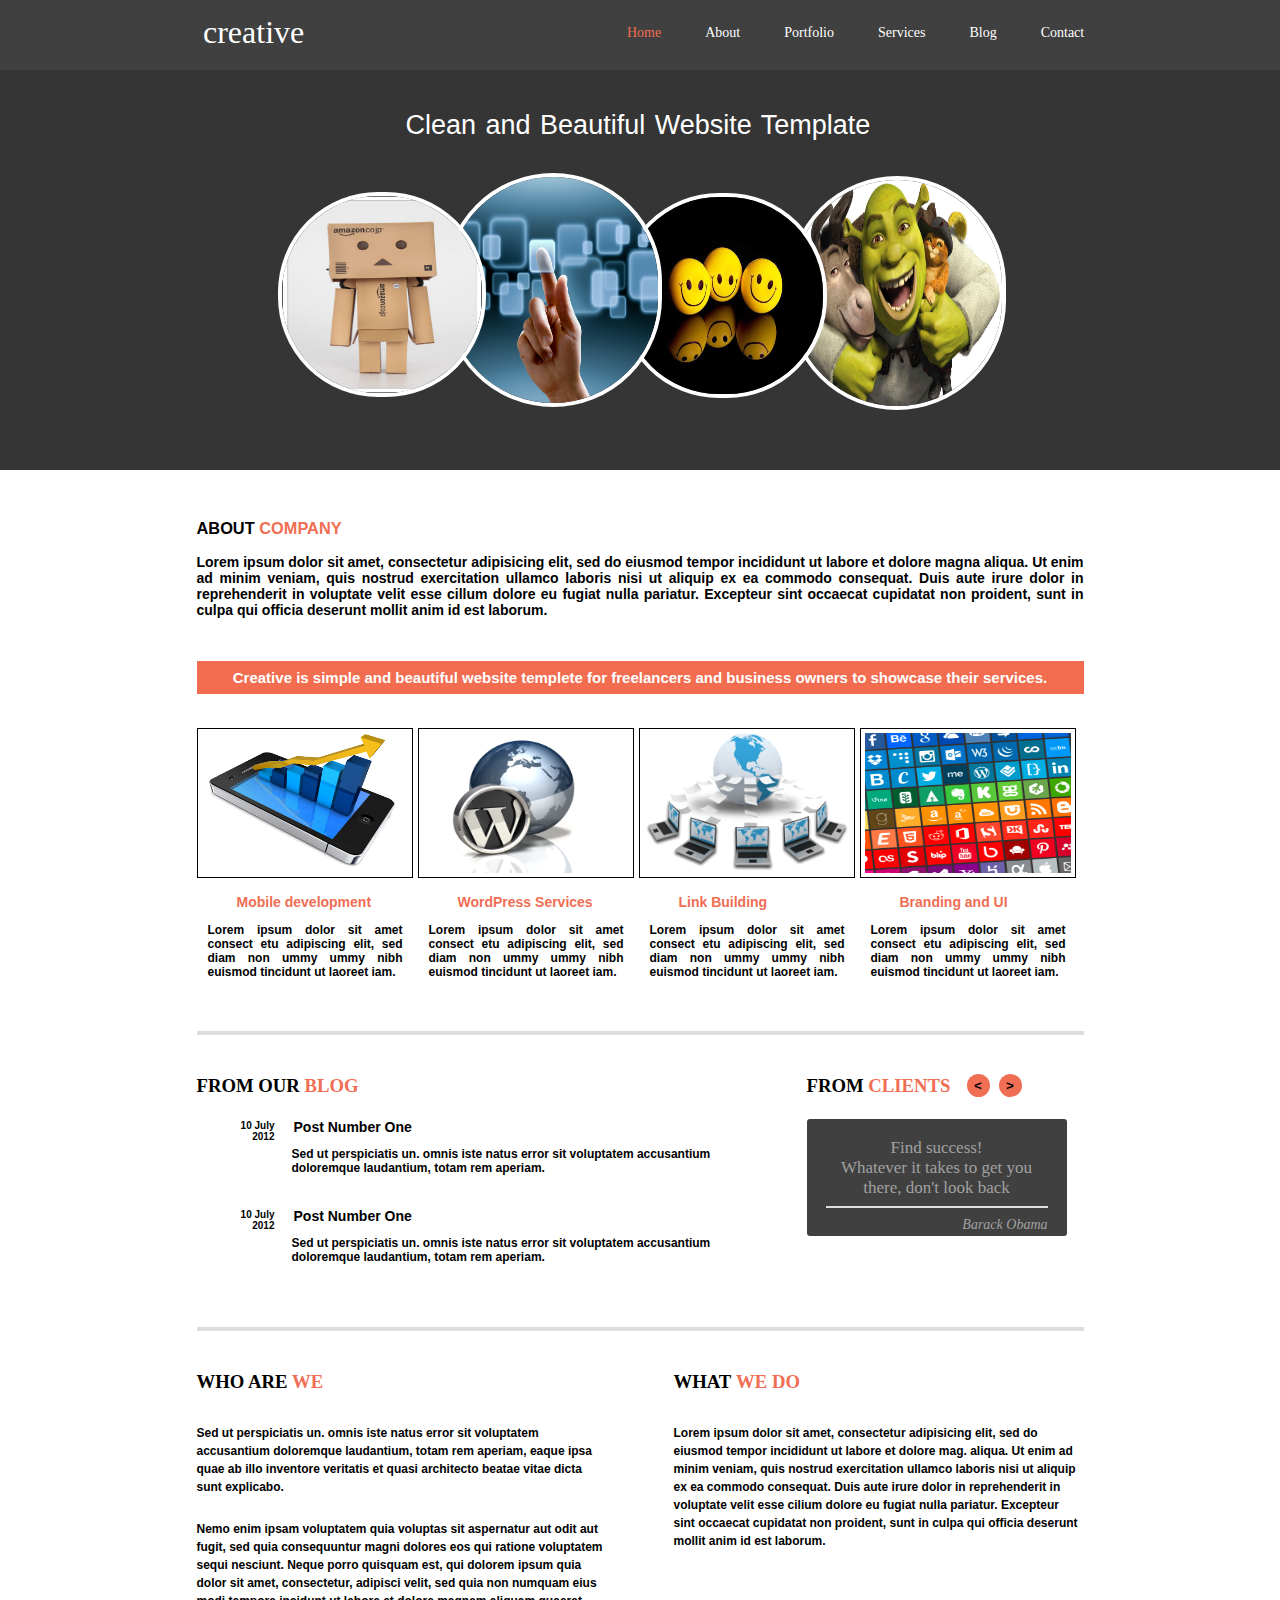
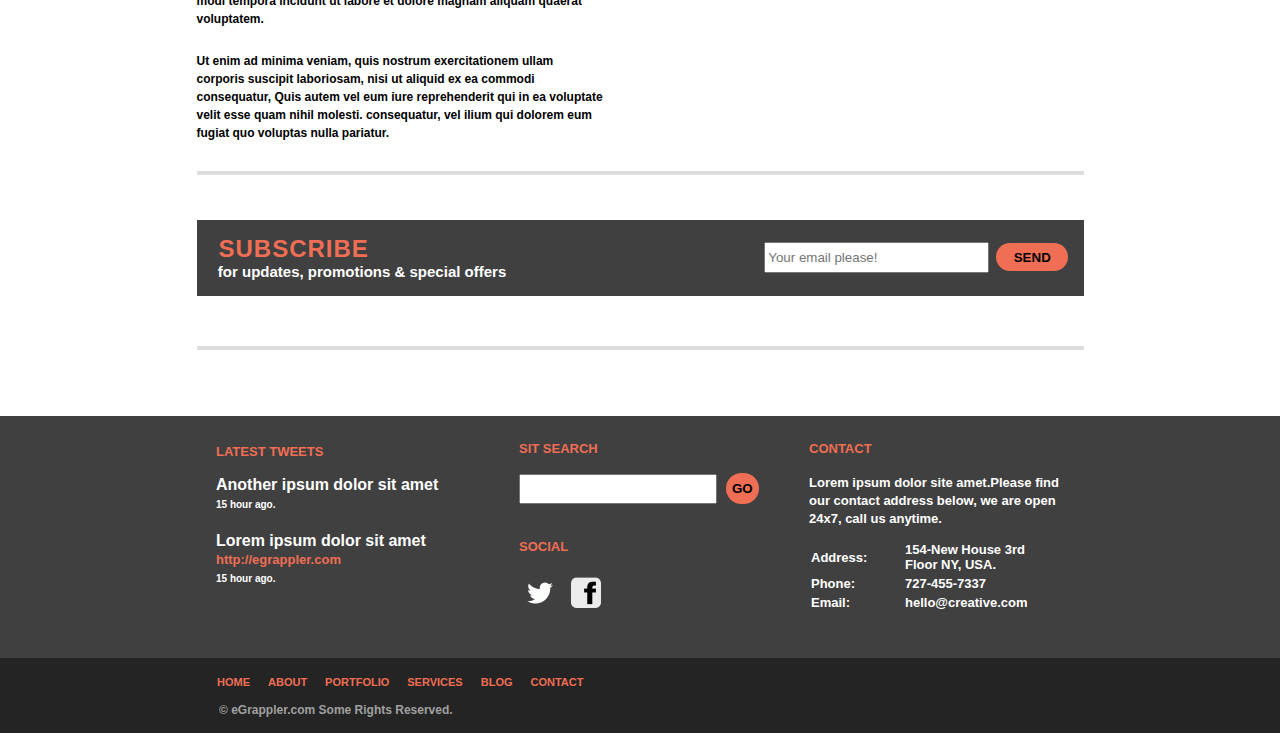
<file: psdtohtml/index.html>
<!DOCTYPE html>
<html lang='en-US'>
<head>
	<meta charset='UTF-8'>
	<title>HTML Practice</title>
    <link rel='stylesheet' href='css/main.css'></link>
    <link rel='shortcut icon' href=''></link>
</head>
<body>
	<header>
		<div class='main'>
			<span class='head'>creative</span>
			<nav class='nav-link'>
				<dl>
					<dt><a class='active' href='#'>Home</a></dt>
					<dt><a href='#about'>About</a></dt>
					<dt><a href='#portfolio'>Portfolio</a></dt>
					<dt><a href='#service'>Services</a></dt>
					<dt><a href='#blog'>Blog</a></dt>
					<dt><a href='#contact'>Contact</a></dt>
				</dl>
			</nav>
		</div>
	</header>
	<div class='carousel'>
		<span class='carousel-text'>Clean and Beautiful Website Template</span>
		<img class='carousel-img carousel-img-type-two img-one' src='img/carousel2.jpg'>
		<img class='carousel-img carousel-img-type-one img-two' src='img/carousel3.jpg'>
		<img class='carousel-img carousel-img-type-two img-three' src='img/carousel1.jpg'>
		<img class='carousel-img carousel-img-type-one img-four' src='img/carousel4.jpg'>
	</div>
	<div class='about' id="about">
		<section>
			<h3>ABOUT<span class='color'>&nbsp;COMPANY</span></h3>
			<span id='about'>Lorem ipsum dolor sit amet, consectetur adipisicing elit, sed do eiusmod tempor incididunt ut labore et dolore magna aliqua. Ut enim ad minim veniam, quis nostrud exercitation ullamco laboris nisi ut aliquip ex ea commodo consequat. Duis aute irure dolor in reprehenderit in voluptate velit esse cillum dolore eu fugiat nulla pariatur. Excepteur sint occaecat cupidatat non proident, sunt in culpa qui officia deserunt mollit anim id est laborum. </span>
		</section>
		<section>
			<span id='block-about'>Creative is simple and beautiful website templete for freelancers and business owners to showcase their services.</span>
		</section>
		<section id='service' style='margin-top: 34px;'>
			<article class='sub-menu'>
				<img src='img/mobiledev.png'>
				<span>Mobile development</span>
				<span>Lorem ipsum dolor sit amet consect etu adipiscing elit, sed diam non ummy ummy nibh euismod tincidunt ut laoreet iam.</span>
			</article>
			<article class='sub-menu'>
				<img src='img/wordpress.jpg'>
				<span>WordPress Services</span>
				<span>Lorem ipsum dolor sit amet consect etu adipiscing elit, sed diam non ummy ummy nibh euismod tincidunt ut laoreet iam.</span>
			</article>
			<article class='sub-menu'>
				<img src='img/computer_network.png'>
				<span>Link Building</span>
				<span>Lorem ipsum dolor sit amet consect etu adipiscing elit, sed diam non ummy ummy nibh euismod tincidunt ut laoreet iam.</span>
			</article>
			<article class='sub-menu'>
				<img src='img/branding.png'>
				<span>Branding and UI</span>
				<span>Lorem ipsum dolor sit amet consect etu adipiscing elit, sed diam non ummy ummy nibh euismod tincidunt ut laoreet iam.</span>
			</article>
		</section>
		<hr class='line'>
	</div>
	<div class='blog' id='blog'>
		<section class="blog-post">
			<h3>FROM OUR<span class='color'>&nbsp;BLOG</span></h3>
			<article>
				<span>10 July<br>2012</span>
				<span>Post Number One</span>
				<span>Sed ut perspiciatis un. omnis iste natus error sit voluptatem accusantium doloremque laudantium, totam rem aperiam.</span>
			</article>
			<article>
				<span>10 July<br>2012</span>
				<span>Post Number One</span>
				<span>Sed ut perspiciatis un. omnis iste natus error sit voluptatem accusantium doloremque laudantium, totam rem aperiam.</span>
			</article>
		</section>
		<section class='client'>
			<h3>FROM <span class='color'>CLIENTS</span></h3>
			<nav>
				<button class='btn-round'><</button>
				<button class='btn-round'>></button>
			</nav>
			<article id='quotes'>
				<span>Find success!<br>Whatever it takes to get you there, don't look back</span> 
				<hr>
				<em class='author'>Barack Obama</em> 
			</article>
		</section>
		<hr class='line'>
	</div>
	<div class='about-descp' id='portfolio'>
		<section class='about-we'>
			<h3>WHO ARE<span class='color'>&nbsp;WE</span></h3>
			<p>Sed ut perspiciatis un. omnis iste natus error sit voluptatem accusantium doloremque laudantium, totam rem aperiam, eaque ipsa quae ab illo inventore veritatis et quasi architecto beatae vitae dicta sunt explicabo.</p>
			<p>Nemo enim ipsam voluptatem quia voluptas sit aspernatur aut odit aut fugit, sed quia consequuntur magni dolores eos qui ratione voluptatem sequi nesciunt. Neque porro quisquam est, qui dolorem ipsum quia dolor sit amet, consectetur, adipisci velit, sed quia non numquam eius modi tempora incidunt ut labore et dolore magnam aliquam quaerat voluptatem.</p>
			<p>Ut enim ad minima veniam, quis nostrum exercitationem ullam corporis suscipit laboriosam, nisi ut aliquid ex ea commodi consequatur, Quis autem vel eum iure reprehenderit qui in ea voluptate velit esse quam nihil molesti. consequatur, vel ilium qui dolorem eum fugiat quo voluptas nulla pariatur.</p>
		</section>
		<section class='about-do'>
			<h3>WHAT<span class='color'>&nbsp;WE DO</span></h3>
			<p>Lorem ipsum dolor sit amet, consectetur adipisicing elit, sed do eiusmod tempor incididunt ut labore et dolore mag. aliqua. Ut enim ad minim veniam, quis nostrud exercitation ullamco laboris nisi ut aliquip ex ea commodo consequat. Duis aute irure dolor in reprehenderit in voluptate velit esse cilium dolore eu fugiat nulla pariatur. Excepteur sint occaecat cupidatat non proident, sunt in culpa qui officia deserunt mollit anim id est laborum. </p>
		</section>
		<hr class='line'>
	</div>
	<div class='about-subs'>
		<section class='subscriber'>
			<span class='subs-text'>SUBSCRIBE</span>
			<span class='subs-details'>for updates,&nbsp;promotions&nbsp;&&nbsp;special&nbsp;offers</span>
			<input id='email' type='text' placeholder='Your email please!'/>
			<button class='btn'>SEND</button>
		</section>
		<hr class='line'>
	</div>
	<footer id='contact'>
		<section class='footer-sub'>
			<div class='footer-social'>
				<article>
					<h4 class='tweet-msg'>LATEST TWEETS</h4>
					<div class='tweets'>
						<span>Another ipsum dolor sit amet</span><br>
						<span class='tweet-time'>15 hour ago.</span>
					</div>
					<div class='tweets'>
						<span>Lorem ipsum dolor sit amet</span><br>
						<span class='tweet-link'>http://egrappler.com</span><br>
						<span class='tweet-time'>15 hour ago.</span>
					</div>
				</article>
				<article id='left'>
					<h4 class='tweet-msg'>SIT SEARCH</h4>
					<input type='text'/>
					<button class='btn-round'>GO</button>
					<br>
					<br>
					<h4 class='tweet-msg'>SOCIAL</h4>
					<a href='http://www.twitter.com'>
						<img src='img/twitter-logo.png' alt='Twitter logo' style='width: 32px;margin: 5px;'/>
					</a>
					<a href='http://www.facebook.com'>
						<img src='img/facebook-logo.png' alt='Facebook logo' style='width: 32px;margin: 5px;'/>
					</a>
				</article>
				<article id='left'>
					<h4 class='tweet-msg'>CONTACT</h4>
					<span class='tweet-msg'>Lorem ipsum dolor site amet.Please find our contact address below, we are open 24x7, call us anytime.</span>
				</article>
				<table class='address'>
					<tr>
						<td>Address:</td>
						<td>154-New House 3rd Floor NY, USA.</td>
					</tr>
					<tr>
						<td>Phone:</td>
						<td>727-455-7337</td>
					</tr>
					<tr>
						<td>Email:</td>
						<td>hello@creative.com</td>
					</tr>
				</table>
			</div>
		</section>
		<section class='footer-main'>
			<nav>
				<dl>
					<dt><a href='#'>HOME</a></dt>
					<dt><a href='#about'>ABOUT</a></dt>
					<dt><a href='#portfolio'>PORTFOLIO</a></dt>
					<dt><a href='#service'>SERVICES</a></dt>
					<dt><a href='#blog'>BLOG</a></dt>
					<dt><a href='#contact'>CONTACT</a></dt>
				</dl>
			</nav>
			<span id='rights'>&copy;&nbsp;eGrappler.com Some Rights Reserved.</span>
		</section>
	</footer>
    <script src="http://ajax.googleapis.com/ajax/libs/jquery/2.0.0/jquery.min.js"></script>
</body>
</html>
</file>
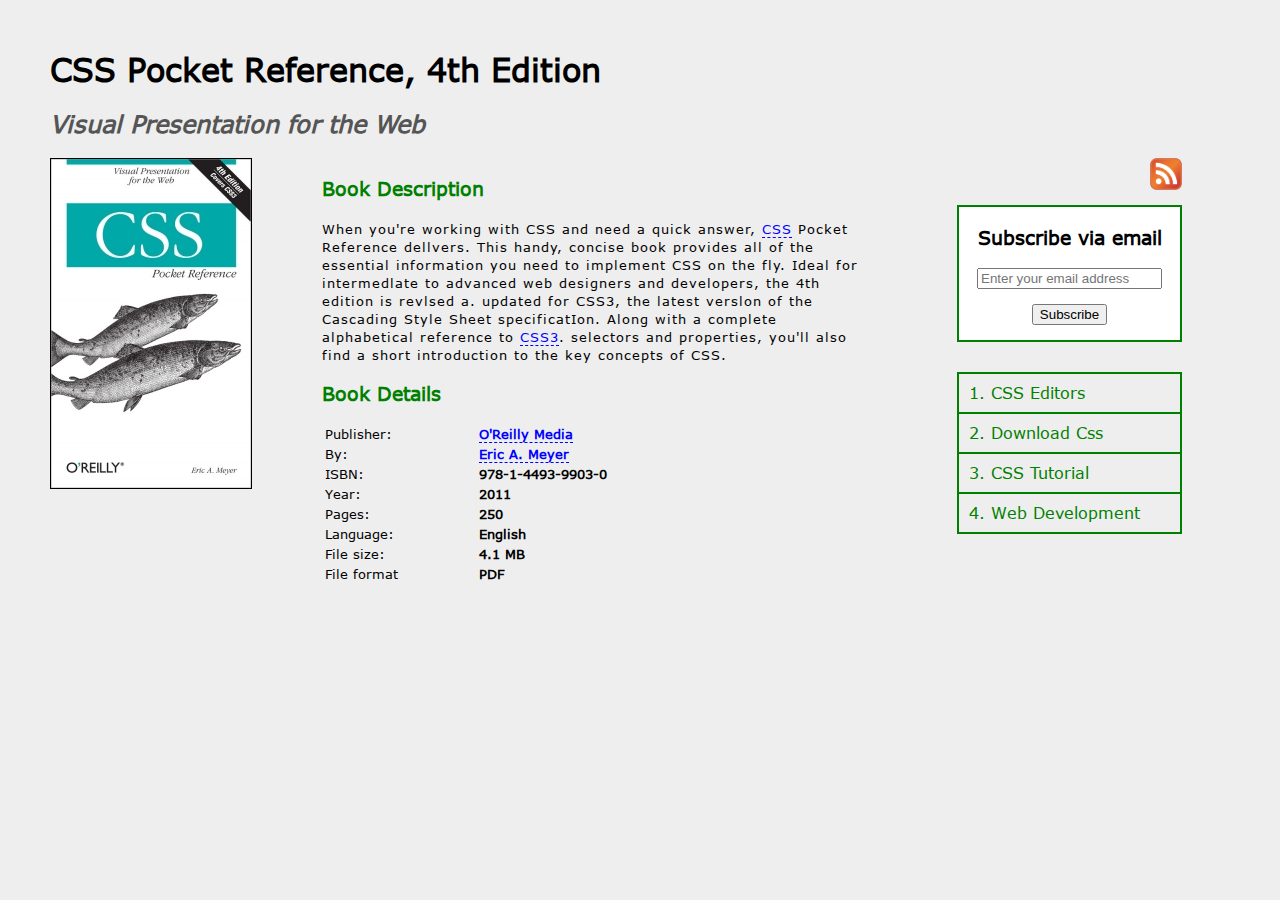
<file: Task1/index.html>
<!DOCTYPE html>
<html lang="en">
	<head>
		<meta charset="UTF-8">
		<title>Task</title>
		<link rel="stylesheet" href="css/main.css"></link>
	</head>
	<body>
		<h1>CSS Pocket Reference, 4th Edition</h1>
		<h2><em>Visual Presentation for the Web</em></h2>
		<img class="image" src="img/book.jpg"/>
		<div class="details">
			<h3 class="text-head">Book Description</h3>
			<span id="about-book">
				When you're working with CSS and need a quick answer, <a href="">CSS</a> Pocket Reference dellvers. This handy, concise book provides all of the essential information you need to implement CSS on the fly. Ideal for intermedlate to advanced web designers and developers, the 4th edition is revlsed a. updated for CSS3, the latest verslon of the Cascading Style Sheet specificatIon. Along with a complete alphabetical reference to <a href="">CSS3</a>. selectors and properties, you'll also find a short introduction to the key concepts of CSS.
			</span>
			<h3 class="text-head">Book Details</h3>
			<table>
				<tbody>
					<tr>
						<td>Publisher:</td>
						<td><a href="#">O'Reilly Media</a></td>
					</tr>
					<tr>
						<td>By:</td>
						<td><a href="#">Eric A. Meyer</a></td>
					</tr>
					<tr>
						<td>ISBN:</td>
						<td>978-1-4493-9903-0</td>
					</tr>
					<tr>
						<td>Year:</td>
						<td>2011</td>
					</tr>
					<tr>
						<td>Pages:</td>
						<td>250</td>
					</tr>
					<tr>
						<td>Language:</td>
						<td>English</td>
					</tr>
					<tr>
						<td>File size:</td>
						<td>4.1 MB</td>
					</tr>
					<tr>
						<td>File format</td>
						<td>PDF</td>
					</tr>
				</tbody>
			</table>
		</div>
		<div class="sub">
			<img class="feed" src="img/feed.png"/>
			<div class="subscribe">
				<h3>Subscribe via email</h3>
				<input type="text" placeholder="Enter your email address">
				<button class="btn">Subscribe</button>
			</div>
			<nav class="nav">
					<a href="#"><span>1. CSS Editors</span></a>
					<a href="#"><span>2. Download Css</span></a>
					<a href="#"><span>3. CSS Tutorial</span></a>
					<a href="#"><span>4. Web Development</span></a>
			</nav>
		</div>
	</body>
</html>
</file>
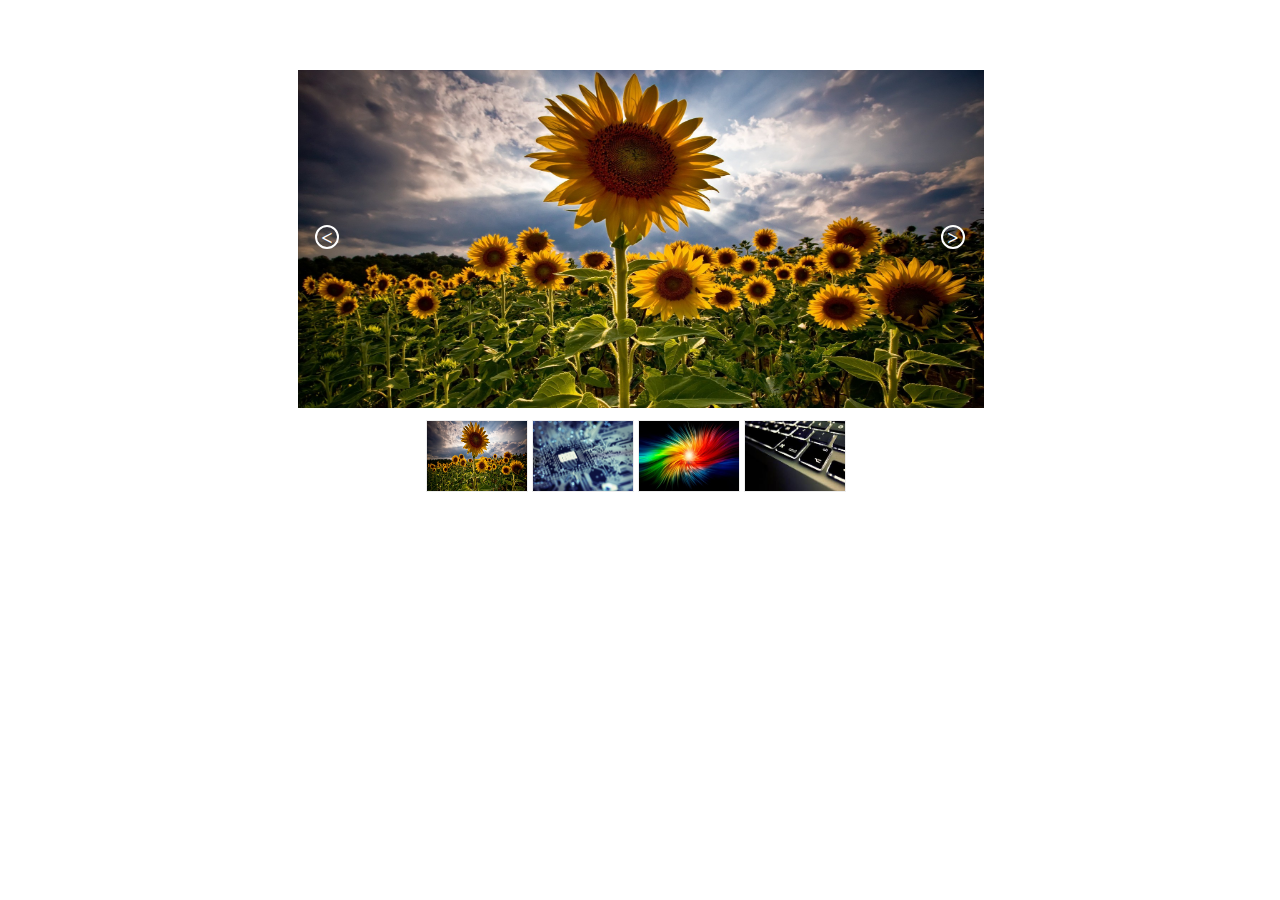
<file: Task3/index.html>
<!DOCTYPE html>
<html>
	<head>
		<title>Task 3</title>
		<link rel="stylesheet" href="css/main.css"></link>
	</head>
	<body>
		<a href="#" class="carousel-nav prev"><</a>
		<a href="#" class="carousel-nav next">></a>

		<ul class="carousel">
			<li><img src="image/pic1.jpg" alt="Image1"></li>
			<li><img src="image/pic2.jpg" alt="Image2"></li>
			<li><img src="image/pic3.jpg" alt="Image3"></li>
			<li><img src="image/pic4.jpg" alt="Image4"></li>
		</ul>

		<nav>
			<a href="#0">
				<span class="thumbs"></span>
			</a>
			<a href="#1">
				<span class="thumbs"></span>
			</a>
			<a href="#2">
				<span class="thumbs"></span>
			</a>
			<a href="#3">
				<span class="thumbs"></span>
			</a>
		</nav>		
		<script src="js/jquery-1.7.1.min.js"></script>  
		<script src="js/slider.js"></script>
	</body>
</html>
</file>
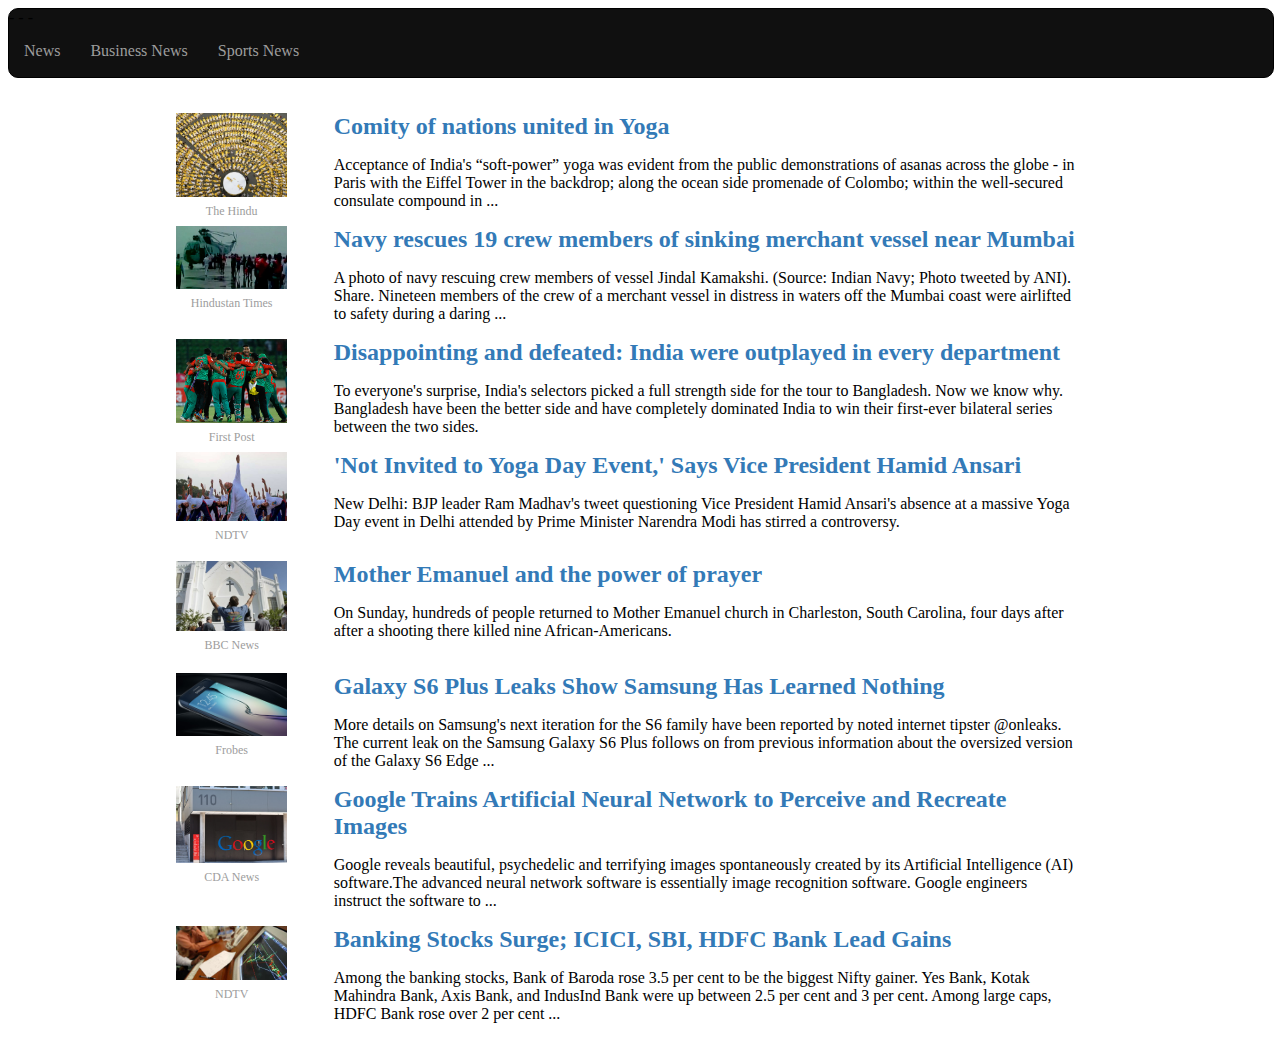
<file: Task4/index.html>
<!DOCTYPE html>
<html lang="en">
	<head>
		<meta charset="UTF-8">
		<title>Task#4</title>
		<meta name="viewport" content="width=device-width, minimum-scale=1.0, maximum-scale=1.0" /> 
		<link rel="stylesheet" href="css/main.css"></link>
	</head>
	<body>
		<nav class="nav">
			<div class="navbar">
				<span>-</span>
				<span>-</span>
				<span>-</span>
			</div>
			<ul>
				<li><a href="">News</a></li>
				<li><a href="">Business News</a></li>
				<li><a href="">Sports News</a></li>
			</ul>
		</nav>
		<div class="container">
			<div class="col-md-12">
				<div class="col-md-2">
					<img src="img/yoga.jpg" alt="Yoga image">
					<lable class="label">The Hindu</lable>
				</div>
				<div class="col-md-10">
					<a href="#"><h2>Comity of nations united in Yoga</h2></a>
					<p>Acceptance of India's “soft-power” yoga was evident from the public demonstrations of asanas across the globe - in Paris with the Eiffel Tower in the backdrop; along the ocean side promenade of Colombo; within the well-secured consulate compound in ...</p>
				</div>
			</div>
			<div class="col-md-12">
				<div class="col-md-2">
					<img src="img/navy.jpg" alt="Navy recues">
					<lable class="label">Hindustan Times</lable>
				</div>
				<div class="col-md-10">
					<a href="#"><h2>Navy rescues 19 crew members of sinking merchant vessel near Mumbai</h2></a>
					<p>A photo of navy rescuing crew members of vessel Jindal Kamakshi. (Source: Indian Navy; Photo tweeted by ANI). Share. Nineteen members of the crew of a merchant vessel in distress in waters off the Mumbai coast were airlifted to safety during a daring ...</p>
				</div>
			</div>
			<div class="col-md-12">
				<div class="col-md-2">
					<img src="img/match.png" alt="India lost">
					<lable class="label">First Post</lable>
				</div>
				<div class="col-md-10">
					<a href="#"><h2>Disappointing and defeated: India were outplayed in every department</h2></a>
					<p>To everyone's surprise, India's selectors picked a full strength side for the tour to Bangladesh. Now we know why. Bangladesh have been the better side and have completely dominated India to win their first-ever bilateral series between the two sides.</p>
				</div>
			</div>
			<div class="col-md-12">
				<div class="col-md-2">
					<img src="img/modi.jpg" alt="Yoga day modi">
					<lable class="label">NDTV</lable>
				</div>
				<div class="col-md-10">
					<a href="#"><h2>'Not Invited to Yoga Day Event,' Says Vice President Hamid Ansari</h2></a>
					<p>New Delhi: BJP leader Ram Madhav's tweet questioning Vice President Hamid Ansari's absence at a massive Yoga Day event in Delhi attended by Prime Minister Narendra Modi has stirred a controversy.</p>
				</div>
			</div>
			<div class="col-md-12">
				<div class="col-md-2">
					<img src="img/church.jpg" alt="Prayer at church">
					<lable class="label">BBC News</lable>
				</div>
				<div class="col-md-10">
					<a href="#"><h2>Mother Emanuel and the power of prayer</h2></a>
					<p>On Sunday, hundreds of people returned to Mother Emanuel church in Charleston, South Carolina, four days after after a shooting there killed nine African-Americans.</p>
				</div>
			</div>
			<div class="col-md-12">
				<div class="col-md-2">
					<img src="img/samsung.jpg" alt="Samsung galaxy S6">
					<lable class="label">Frobes</lable>
				</div>
				<div class="col-md-10">
					<a href="#"><h2>Galaxy S6 Plus Leaks Show Samsung Has Learned Nothing</h2></a>
					<p>More details on Samsung's next iteration for the S6 family have been reported by noted internet tipster @onleaks. The current leak on the Samsung Galaxy S6 Plus follows on from previous information about the oversized version of the Galaxy S6 Edge ...</p>
				</div>
			</div>
			<div class="col-md-12">
				<div class="col-md-2">
					<img src="img/google.jpg" alt="Google Trains Artificial Neural Network">
					<lable class="label">CDA News</lable>
				</div>
				<div class="col-md-10">
					<a href="#"><h2>Google Trains Artificial Neural Network to Perceive and Recreate Images</h2></a>
					<p>Google reveals beautiful, psychedelic and terrifying images spontaneously created by its Artificial Intelligence (AI) software.The advanced neural network software is essentially image recognition software. Google engineers instruct the software to ...</p>
				</div>
			</div>
			<div class="col-md-12">
				<div class="col-md-2">
					<img src="img/bank.jpg" alt="Banking Stocks Surge">
					<lable class="label">NDTV</lable>
				</div>
				<div class="col-md-10">
					<a href="#"><h2>Banking Stocks Surge; ICICI, SBI, HDFC Bank Lead Gains</h2></a>
					<p>Among the banking stocks, Bank of Baroda rose 3.5 per cent to be the biggest Nifty gainer. Yes Bank, Kotak Mahindra Bank, Axis Bank, and IndusInd Bank were up between 2.5 per cent and 3 per cent. Among large caps, HDFC Bank rose over 2 per cent ...</p>
				</div>
			</div>
		</div>
	</body>
</html>
</file>
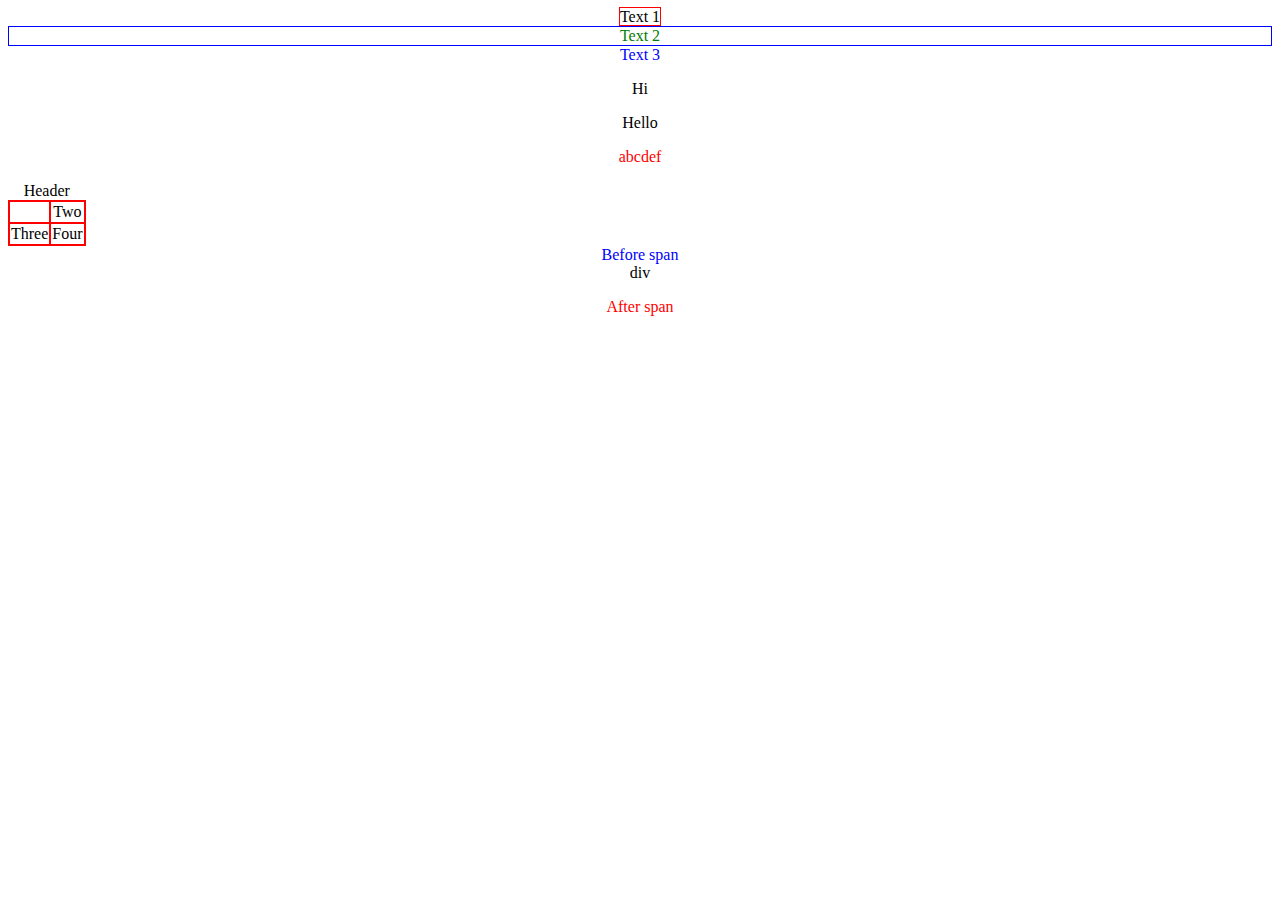
<file: Task1/pract.html>
<!DOCTYPE html>
<html lang="en">
	<head>
		<meta charset="UTF-8">
		<title>Task</title>
		<!-- <link rel="stylesheet" href="css/main.css"></link> -->
	</head>
	<style>
		#one {
			border:1px solid red;
		}

		#two {
			text-align: center;
			border:1px solid blue;
			clear: left;
			color:black;
		}

		body {
			text-align: center;
		}

		table {
			border: 1px solid black;
			border-spacing: 2px;
			border-collapse: collapse;
			border-width: 2px;
		}

		td {
			border: 1px solid red;
			border-collapse: collapse;
			border-width: 2px;
		}
		

		div + p {
			color : red; 
		}

		div ~ span {
			color : blue;
		}
	</style>
	<body>
		<span id="one">Text 1</span>
		<div id="two" style="color: green;">Text 2</div>
		<span>Text 3</span>
		<div>
			<p>Hi</p>
			<span>Hello</span>
		</div>
		<p>abcdef</p>
		<table>
			<caption>Header</caption>
			<tbody>
				<tr>
					<td></td>
					<td>Two</td>
				</tr>
				<tr>
					<td>Three</td>
					<td>Four</td>
				</tr>
			</tbody>
		</table>
		<span>Before span</span>
		<div>div</div>
		<p>After span</p>
	</body>
</html>
</file>
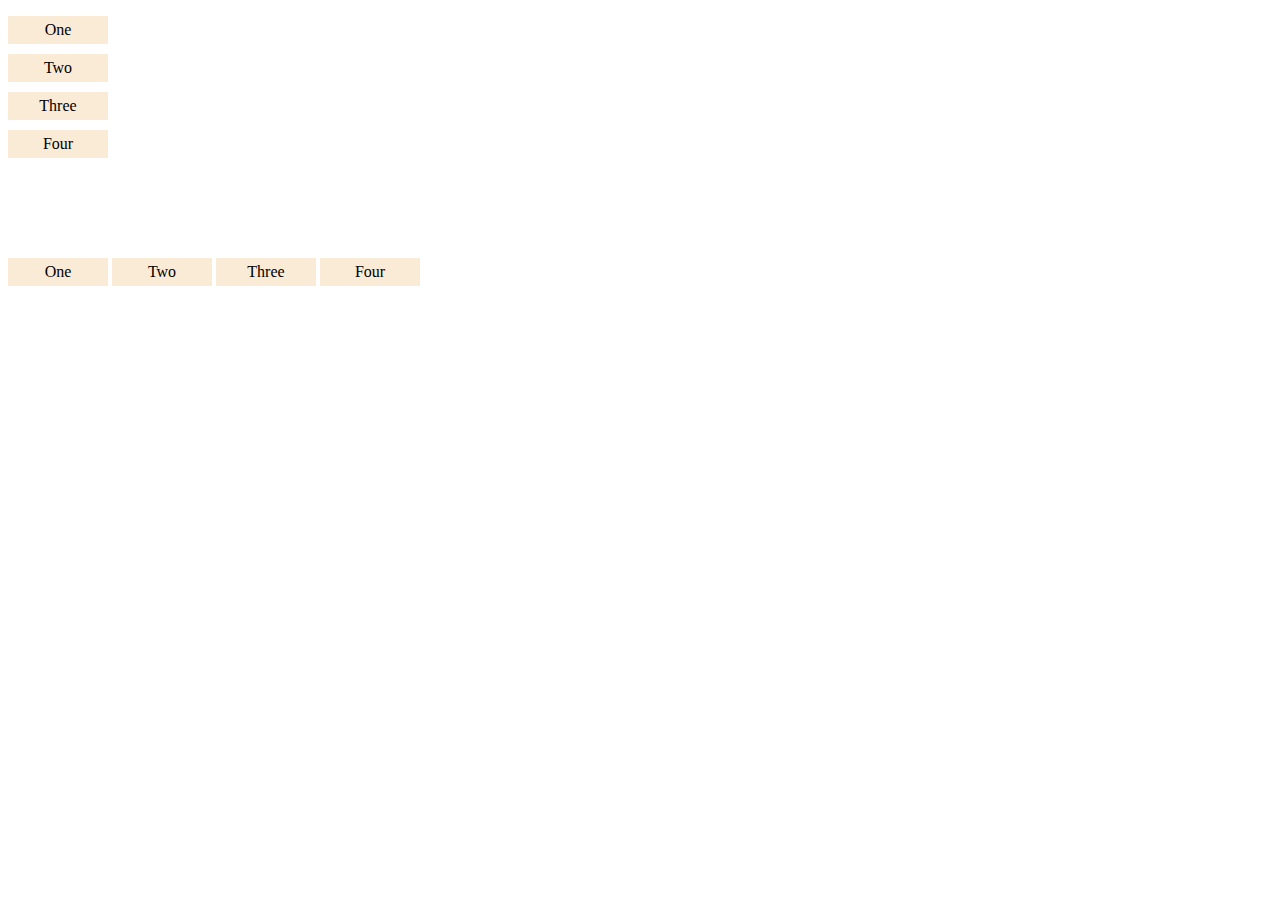
<file: Task2/nav.html>
<!DOCTYPE html>
<html lang="en">
	<head>
		<meta charset="UTF-8">
		<title>Navigation</title>
		<style>

			ul{
		        padding: 0;
		        list-style: none;
		    }
		    ul li{
		        width: 100px;
		        display: inline-block;
		        position: relative;
		        text-align: center;
		    }
		    ul li a{
		        display: block;
		        padding: 5px;
		        background: antiquewhite;
		        text-decoration: none;
		        color: #000000;
		    }
		    
		    ul li ul{
		        display: none;
		        position: absolute;
		        background-color: antiquewhite;
		    }
		    ul li:hover ul{
		        display: block;
		    }

		    .verticle{
				margin-bottom: 100px;
			}

		    .verticle ul li{
		    	display:block;
		    	margin-bottom: 10px;
		    }

		    .verticle ul li ul{
		        display: none;
		        position: absolute;
		        margin-left: 110px;
				background-color: antiquewhite;
				top:0px;
		    }

		    .verticle  ul li:hover ul{
		        display: block;
		    }
		</style>
	</head>
	<body>
		<div class="verticle">
			<ul>
				<li>
					<a href="#">One</a>
					<ul>
						<li>Sub-one</li>
						<li>Sub-one</li>
						<li>Sub-one</li>
					</ul>
				</li>
				<li>
					<a href="#">Two</a>
					<ul>
						<li>Sub-two</li>
						<li>Sub-two</li>
						<li>Sub-two</li>
					</ul>
				</li>
				<li>
					<a href="#">Three</a>
					<ul>
						<li>Sub-three</li>
						<li>Sub-three</li>
						<li>Sub-three</li>
					</ul>
				</li>
				<li>
					<a href="#">Four</a>
					<ul>
						<li>Sub-four</li>
						<li>Sub-four</li>
						<li>Sub-four</li>
					</ul>
				</li>
			</ul>
		</div>
		<div>
			<ul>
				<li>
					<a href="#">One</a>
					<ul>
						<li>Sub-one</li>
						<li>Sub-one</li>
						<li>Sub-one</li>
					</ul>
				</li>
				<li>
					<a href="#">Two</a>
					<ul>
						<li>Sub-two</li>
						<li>Sub-two</li>
						<li>Sub-two</li>
					</ul>
				</li>
				<li>
					<a href="#">Three</a>
					<ul>
						<li>Sub-three</li>
						<li>Sub-three</li>
						<li>Sub-three</li>
					</ul>
				</li>
				<li>
					<a href="#">Four</a>
					<ul>
						<li>Sub-four</li>
						<li>Sub-four</li>
						<li>Sub-four</li>
					</ul>
				</li>
			</ul>
		</div>
	</body>
</html>
</file>
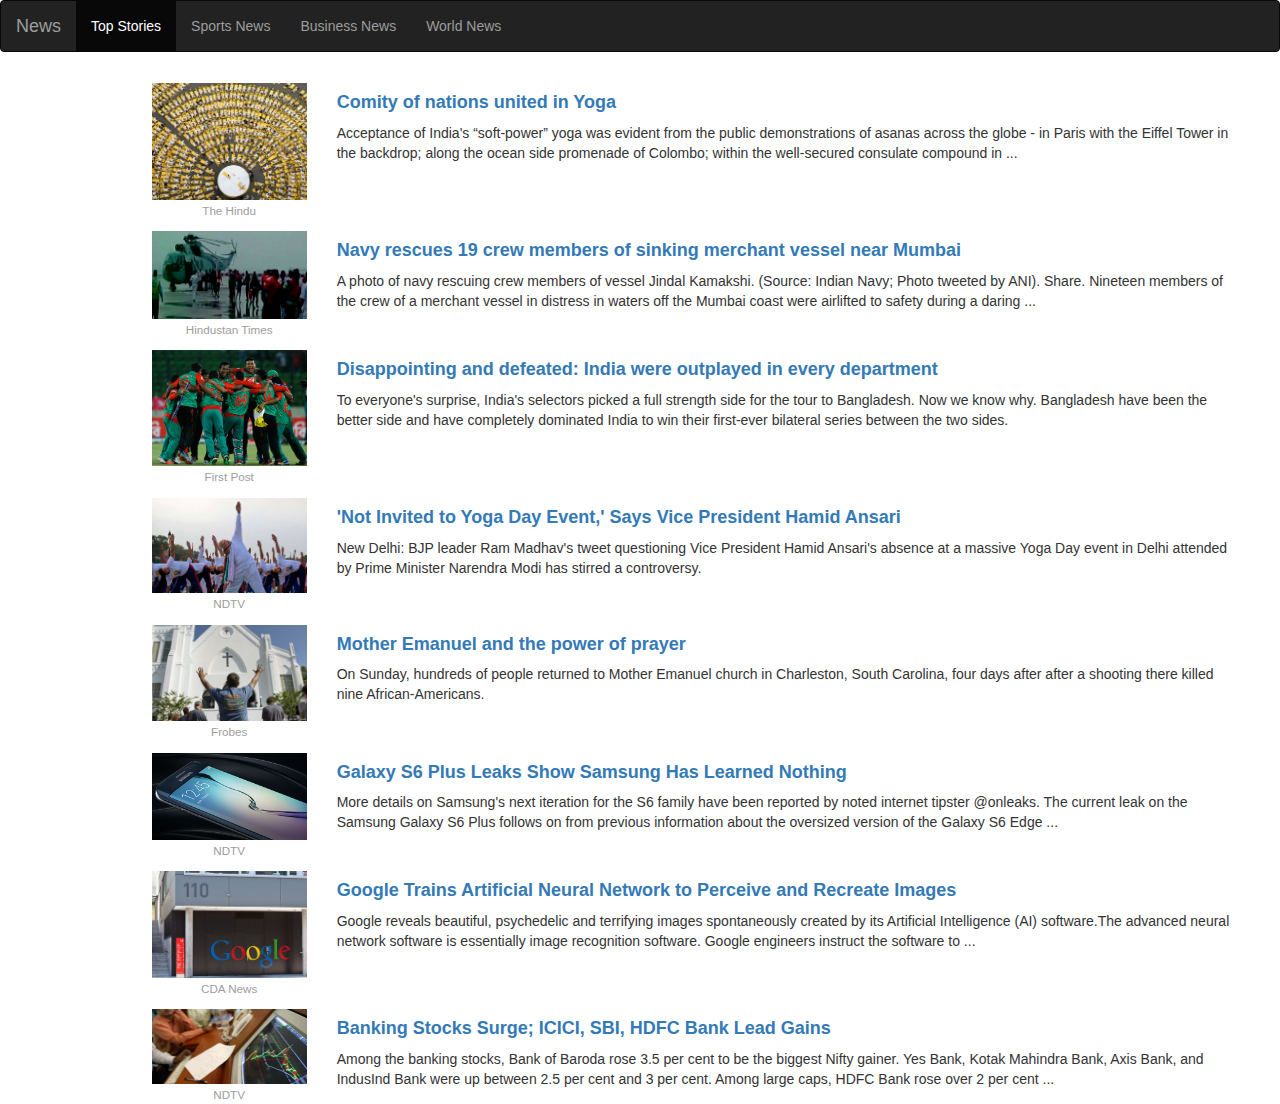
<file: Task4/index1.html>
<!DOCTYPE html>
<html lang="en">
	<head>
		<meta charset="UTF-8">
		<title>Task#4</title>
		<meta name="viewport" content="width=device-width, initial-scale=1.0"> 
		<link rel="stylesheet" href="css/bootstrap.css"></link>
		<link rel="stylesheet" href="css/main1.css"></link>
	</head>
	<body>
		<nav class="navbar navbar-inverse">
		  <div class="container-fluid">
		    <div class="navbar-header">
		      <button type="button" class="navbar-toggle" data-toggle="collapse" data-target="#myNavbar">
		        <span class="icon-bar"></span>
		        <span class="icon-bar"></span>
		        <span class="icon-bar"></span>                        
		      </button>
		      <a class="navbar-brand" href="#">News</a>
		    </div>
		    <div class="collapse navbar-collapse" id="myNavbar">
		      <ul class="nav navbar-nav">
		        <li class="active"><a href="#">Top Stories</a></li>
		        <li><a href="#">Sports News</a></li>
		        <li><a href="#">Business News</a></li>
		        <li><a href="#">World News</a></li>
		      </ul>
		    </div>
		  </div>
		</nav>
		<div class="container col-sm-offset-1 display">
			<div class="col-md-12">
				<div class="col-md-2">
					<img src="img/yoga.jpg" alt="Yoga image">
					<span class="my-label">The Hindu</span>
				</div>
				<div class="col-md-10">
					<a href="#"><h4>Comity of nations united in Yoga</h4></a>
					<span>Acceptance of India's “soft-power” yoga was evident from the public demonstrations of asanas across the globe - in Paris with the Eiffel Tower in the backdrop; along the ocean side promenade of Colombo; within the well-secured consulate compound in ...</span>
				</div>
			</div>
			<div class="col-md-12">
				<div class="col-md-2">
					<img src="img/navy.jpg" alt="Navy recues">
					<span class="my-label">Hindustan Times</span>
				</div>
				<div class="col-md-10">
					<a href="#"><h4>Navy rescues 19 crew members of sinking merchant vessel near Mumbai</h4></a>
					<span>A photo of navy rescuing crew members of vessel Jindal Kamakshi. (Source: Indian Navy; Photo tweeted by ANI). Share. Nineteen members of the crew of a merchant vessel in distress in waters off the Mumbai coast were airlifted to safety during a daring ...</span>
				</div>
			</div>
			<div class="col-md-12">
				<div class="col-md-2">
					<img src="img/match.png" alt="India lost">
					<span class="my-label">First Post</span>
				</div>
				<div class="col-md-10">
					<a href="#"><h4>Disappointing and defeated: India were outplayed in every department</h4></a>
					<span>To everyone's surprise, India's selectors picked a full strength side for the tour to Bangladesh. Now we know why. Bangladesh have been the better side and have completely dominated India to win their first-ever bilateral series between the two sides.</span>
				</div>
			</div>
			<div class="col-md-12">
				<div class="col-md-2">
					<img src="img/modi.jpg" alt="Yoga day modi">
					<span class="my-label">NDTV</span>
				</div>
				<div class="col-md-10">
					<a href="#"><h4>'Not Invited to Yoga Day Event,' Says Vice President Hamid Ansari</h4></a>
					<span>New Delhi: BJP leader Ram Madhav's tweet questioning Vice President Hamid Ansari's absence at a massive Yoga Day event in Delhi attended by Prime Minister Narendra Modi has stirred a controversy.</span>
				</div>
			</div>
			<div class="col-md-12">
				<div class="col-md-2">
					<img src="img/church.jpg">
					<span class="my-label">Frobes</span>
				</div>
				<div class="col-md-10">
					<a href="#"><h4>Mother Emanuel and the power of prayer</h4></a>
					<span>On Sunday, hundreds of people returned to Mother Emanuel church in Charleston, South Carolina, four days after after a shooting there killed nine African-Americans.</span>
				</div>
			</div>
			<div class="col-md-12">
				<div class="col-md-2">
					<img src="img/samsung.jpg" alt="Samsung galaxy S6">
					<span class="my-label">NDTV</span>
				</div>
				<div class="col-md-10">
					<a href="#"><h4>Galaxy S6 Plus Leaks Show Samsung Has Learned Nothing</h4></a>
					<span>More details on Samsung's next iteration for the S6 family have been reported by noted internet tipster @onleaks. The current leak on the Samsung Galaxy S6 Plus follows on from previous information about the oversized version of the Galaxy S6 Edge ...</span>
				</div>
			</div>
			<div class="col-md-12">
				<div class="col-md-2">
					<img src="img/google.jpg" alt="Google Trains Artificial Neural Network">
					<span class="my-label">CDA News</span>
				</div>
				<div class="col-md-10">
					<a href=""><h4>Google Trains Artificial Neural Network to Perceive and Recreate Images</h4></a>
					<span>Google reveals beautiful, psychedelic and terrifying images spontaneously created by its Artificial Intelligence (AI) software.The advanced neural network software is essentially image recognition software. Google engineers instruct the software to ...</span>
				</div>
			</div>
			<div class="col-md-12">
				<div class="col-md-2">
					<img src="img/bank.jpg" alt="Banking Stocks Surge">
					<span class="my-label">NDTV</span>
				</div>
				<div class="col-md-10">
					<a href="#"><h4>Banking Stocks Surge; ICICI, SBI, HDFC Bank Lead Gains</h4></a>
					<span>Among the banking stocks, Bank of Baroda rose 3.5 per cent to be the biggest Nifty gainer. Yes Bank, Kotak Mahindra Bank, Axis Bank, and IndusInd Bank were up between 2.5 per cent and 3 per cent. Among large caps, HDFC Bank rose over 2 per cent ...</span>
				</div>
			</div>
		</div>
		<script src="js/jquery-1.11.3.min.js"></script>
		<script src="js/bootstrap.min.js"></script>
	</body>
</html>
</file>
<file: psdtohtml/css/main.css>
.main{
	background: #404040;
	height: 70px;
}

body{
	margin: auto;
}

a{
	text-decoration:none; 
	outline:none;
	color: white;
}

a.active, a:hover{
	color: #F06E54;
}

.head{
	font-size: 32px;
	line-height: 2;
	margin-left: 203px;
	color: white;
}

.nav-link{
	position: absolute;
	top: 11px;
	left: 308px;
}

.main dl{
	display: inline-flex;
	font-size: 14px;
	margin-left: 309px;
}

.color{
	color: #F06E54;
}

.main dt{
	padding-left: 10px;
	padding-right: 34px;
}

.carousel{
	height: 400px;
	background-color: #353535;
}

.about{
	margin: 49px auto;
	width: 887px;
}

#about{
	font-size: 14px;
	font-family: sans-serif;
	font-weight: 600;
	text-align: justify;
}

#block-about{
	display: block;
	background-color: #F26C4F;
	font-size: 15px;
	padding: 8px;
	margin-top: 43px;
	color: white;
	text-align: center;
	font-family: sans-serif;
}

body > div.about > section:nth-child(3) img{
	height: 140px;
	width: 206px;
	padding: 4px;
	border: 1px solid black;
}

.sub-menu{
	float:left;
	margin-right: 4px;
	width: 217px;
}

.sub-menu span:nth-child(2){
	color: #F06E54;
	font-family: sans-serif;
	line-height: 3;
	margin-left: 40px;
}

.sub-menu span:nth-child(3){
	display: block;
	font-family: sans-serif;
	font-size: 12px;
	font-weight: 600;
	width: 195px;
	text-align: justify;
	padding-left: 11px;
}

hr{
	border:2px solid #DEDEDE;
}

.carousel-text{
	color: white;
	display: block;
	margin: 0px auto;
	width: 469px;
	padding-top: 40px;
	font-size: 27px;
	font-family: sans-serif;
	word-spacing: 2px;
}

.carousel-img{
	border: 4px solid white;
	position: relative;
}

.carousel-img-type-one{
	height: 226px;
	width: 210px;
	border-radius: 110px;
}

.carousel-img-type-two{
	height: 197px;
	width: 200px;
	border-radius: 100px;

}

.img-four{
	left: 142px;
	top: 35px;
	z-index: 1;
}

.img-three{
	left: 185px;
	top: 23px;
	z-index: 2;
}

.img-two{
	left: 232px;
	top: 32px;;
	z-index: 3;
}

.img-one{
	left: 278px;
	top: 22px;
	z-index: 4;
}

.line{
	position: relative;
	top: 52px;
	clear: both
}

.blog{
	margin: 73px auto;
	width: 887px;
}

.blog-post{
	box-sizing: border-box;
	float: left;
	width: 610px;
}

.blog-post article span:nth-child(1){
/*.blog-date{*/
	display: block;
	width: 78px;
	text-align: right;
	font-family: sans-serif;
	font-size: 10px;
	font-weight: 600;
	margin-top: 23px;
}

.blog-post-time{
	font-family: sans-serif;
	font-size: 10px;
	font-weight: 600;
	margin-top: 23px;
	width: 46px;
	text-align: right;
	padding-right: 24px;
}

.blog-post-num{
	font-family: sans-serif;
	font-weight: 900;
	font-size: 15px;
}

.blog-posts{
	font-family: sans-serif;
	font-weight: 600;
	font-size: 13px;
}

.blog-post article span:nth-child(2){
/*.blog-post-no{*/
	display: block;
	position: relative;
	font-family: sans-serif;
	width: 480px;
	left: 97px;
	bottom: 23px;
	font-weight: 900;
	font-size: 14px;
}

.blog-post article span:nth-child(3){
/*.blog-post-text{*/
	display: block;
	position: relative;
	font-family: sans-serif;
	left: 95px;
	bottom: 11px;
	width: 480px;
	font-size: 12px;
	font-weight: 900;
}


.client{
	box-sizing: border-box;
	float: left;
	width: 260px;
}

.about-we{
	box-sizing: border-box;
	float: left;
	width: 442px;
	padding-right: 35px;
}

.about-do{
	box-sizing: border-box;
	float: left;
	width: 442px;
	padding-left: 35px;
}

.about-descp{
	box-sizing: border-box;
	margin: 39px auto;
	width: 887px;
}

.about-descp p {
	float: left;
	font-family: sans-serif;
	font-size: 12px;
	font-weight: 600;
	line-height: 1.5;
}

.about-descp hr{
	top: 17px;
}

.about-subs{
	margin: 62px auto;
	width: 887px;
}

.subscriber{
	background: #404040;
	height: 76px;
}

.about-subs hr{
	top: 42px;;
}

.subs-text{
	color: #F06E54;
	font-family: sans-serif;
	font-size: 24px;
	font-weight: bold;
	position: relative;
	top: 15px;
	left: 22px;
	letter-spacing: 1px;
}

.subs-details{
	color: white;
	font-family: sans-serif;
	position: relative;
	top: 35px;
	left: -133px;
	font-size: 15px;
	font-weight: 600;
}

#email{
	width: 217px;
	height: 25px;
	position: relative;
	left: 121px;
	top: 20px;
}

.btn{
	position: relative;
	top: 20px;
	width: 72px;
	height: 28px;
	left: 124px;
	background: #F06E54;
	border-radius: 17px;
	border: none;
	font-weight: 600;
}

.footer-sub{
	background: #404040;
	margin-top: 108px;
	height: 243px;
}

.footer-main{
	background: #242424;
	height: 75px;
}

.footer-main dt{
	display: inline-block;
	font-family: sans-serif;
	font-size: 11px;
	font-weight: 900;
}

.footer-main a{
	color:#F06E54;
	margin-right: 14px;
}

.footer-main dl{
	position: relative;
	top: 14px;
	left: 18px;
}

.footer-main nav{
	margin: -17px auto;
	width: 882px;
}

.footer-social{
	margin:  0 auto;
	width: 882px;
}

.footer-social article{
	box-sizing: border-box;
	float: left;
	width: 290px;
	position: relative;
	top: 11px;
	padding-left: 17px;
}

#rights{
	position: relative;
	color: #A0A0A0;
	font-family: sans-serif;
	font-size: 12px;
	font-weight: 600;
	top: 25px;
	left: 219px;
}

.footer-social h4{
	color: #F06E54;
	font-family: sans-serif;
}

.tweets{
	font-family: sans-serif;
	font-weight: 600;
	color: white;
	padding-bottom: 20px;
}

.tweet-msg{
	font-size: 13px;
	position: relative;
	font-family: sans-serif;
	font-weight: 600;
	color: white;
}

.tweet-time{
	color: white;
	font-size: 10px;
	font-weight: 600;
}

.tweet-link{
	color: #F06E54;
	font-size: 13px;
	font-weight: 600;
}

.footer-social article input{
	width: 190px;
	height: 24px;
}

#left{
	padding-left: 30px;
	top: 8px;
}

.btn-round{
	background: #F06E54;
	border: none;
	font-weight: 600;
	margin-left: 5px;
	height: 31px;
	border-radius: 16px;
}

.btn-black{
	background: #404040;
	height: 35px;
	width: 35px;
	border-radius: 25px;
	position: absolute;
	left: 615px;
	color: white;
	text-align: center;
	font-size: 34px;
	font-weight: 900;
	z-index: 5;
	top: 1441pt;
	border: none;
	-webkit-transition: all 3s linear;
	   -moz-transition: all 3s linear;
	    -ms-transition: all 3s linear;
	        transition: all 3s linear;
}

.footer-social table tr td{
	color: white;
	font-family: sans-serif;
	font-size: 13px;
	font-weight: 600;
	width: 90px;
}

.client button{
	height: 23px;
	width: 23px;
}

.client nav{
	position: relative;
	bottom: 42px;
	left: 155px;
}

#quotes{
	box-sizing: border-box;
	background: #404040;
	color: #A0A0A0;
	padding: 19px;
	text-align: center;
	border-radius: 3px;
	position: relative;
	bottom: 20px;
	font-size: 17px;
}

.client hr{
	border: 1px solid #DEDEDE;
}

.author{
	float: right;
	font-size: 14px;
}

.arrow{
	position: relative;
	left: 160px;
	bottom: 20px;
	border-left: 14px solid #404040;
	border-bottom: 25px solid transparent;
}

.address{
	position: relative;
	top: 20px;
	left: 29px;
}

.tweet-date{
	font-family: sans-serif;
	font-size: 12px;
	text-align: right;
	font-weight: 600;
	width: 45px;
}

.tweet-no{
	padding-left: 15px;
	font-family: sans-serif;
	font-size: 13px;
	font-weight: 600;
	width: 110px;
}

.tweet{

}
</file>
<file: Task1/css/main.css>
@font-face{
	font-family: "Verdana";
	src: url("font/Verdana.ttf");
}

body{
	background-color: #EEEEEE;
	margin: 50px;
	font-family: Verdana;
}

img{
	border: 1px solid #000000;
}

em{
	color: #555555;
}

.text-head{
	color: green;
}

.details{
	float: left;
	width: 550px;
	margin-left: 70px;
}

.image{
	float: left;
}

#about-book{
	letter-spacing: 1px;
	text-align: justify;
	font-size: 13px;
}

.details table td {
	width: 150px;
}

.details a{
	text-decoration: none;
	border-bottom: 1px dashed;
	color: blue;
}

td:nth-child(2){
	font-weight: bold;
}

td:nth-last-of-type(1){
	font-weight: bold;
}

.feed{
	width: 32px;
	border: none;
	float: right;
}

table{
	font-size: 13px;
}

.subscribe{
	float: left;
	text-align: center;
	background-color: #FFFFFF;
	border: 2px solid green;
	margin: 15px 0px 0px 65px;
}

.sub{
	width: 290px;
	float: left;
	margin-left: 20px;
}

.btn{
	margin: 15px 0px 15px 0px;
}

.sub li{
	padding: 10px;
}

.nav{
	border: 1px solid green;
	width: 225px;
	float: left;
	margin: 30px 0px 0px 65px;
	box-sizing: border-box;
}

.nav span{
	display: block;
	text-align: left;
	padding: 10px;
	border: 1px solid green;
	color: green;
}

.nav a{
	text-decoration: none;
}
</file>
<file: Task3/css/main.css>
body{
    margin: 70px auto;
    width: 765px;
  }

  a{
    text-decoration: none;
  }

  .carousel-nav{
    position: absolute;
    text-decoration: none;
    z-index: 10;
    color: white;
    border: 2px solid white;
    border-radius: 20px;
    height: 20px;
    width: 20px;
    text-align: center;
    font-size: 20px;
    font-weight: bold;
  }

  .prev{
    top: 225px;
    left: 315px;
  }

  .next{
    top: 225px;
    right: 315px;
  }

  nav{
    position: relative;
    margin: 0 auto;
    width: 428px;
    top: 350px;
  }

  img{
    width: 686px;
    height: 338px;
  }

  .thumbs {
    height: 70px;
    width: 100px;
    display: inline-block;
    border: 0.1em solid #EEEEEE;
  }

  [href="#3"] .thumbs {
    background: url('../image/pic4.jpg');
    background-repeat: round;
  }

  [href="#2"] .thumbs {
    background: url('../image/pic3.jpg');
    background-repeat: round;
  }

  [href="#1"] .thumbs {
    background: url("../image/pic2.jpg");
    background-repeat: round;
  }

  [href="#0"] .thumbs {
    background: url("../image/pic1.jpg");
    background-repeat: round;
  }

  span:hover {
    border: 1px solid yellow;
  }

.carousel {
  position: relative;
  list-style: none;
}

.carousel > li {
  position: absolute;
}

.carousel > li:active {
  position: absolute;
  opacity: 1;
}

.carousel > li:not(.active) {
  display: none;
  opacity: 0;
}
  
.carousel > li.next-in {
  animation: next-in 0.5s;
}

.carousel > li.next-out {
  animation: next-out 0.5s;
}

.carousel > li.prev-in {
  animation: prev-in 0.5s;
}

.carousel > li.prev-out {
  animation: prev-out 0.5s;
}
  
@keyframes next-in {
  0% {
    opacity: 0;
    transform: translateY(50px);
  }
  100% {
    opacity: 1;
    transform: translateY(0px);
  }
}

@keyframes next-out {
  0% {
    opacity: 1;
    transform: translateX(0px);
  }
  100% {
    opacity: 0;
    transform: translateX(-50px);
  }
}

@keyframes prev-in {
  0% {
    opacity: 0;
    transform: translateX(-50px);
  }
  100% {
    opacity: 1;
    transform: translateX(0px);
  }
}

@keyframes prev-out {
  0% {
    opacity: 1;
    transform: translateY(0px);
  }
  100% {
    opacity: 0;
    transform: translateY(50px);
  }
}
</file>
<file: Task4/css/main.css>
/*Media query*/
img{
	width: 100%;
}

label {
	text-align: center;
}

.container a{
	font-weight: bold;
	text-decoration: none;
	color: #337ab7;
}

.container a:hover{
	text-decoration: underline;
}

.container{
	margin: 0 auto;
	width: 75%;
	padding: 2%;
}

.row{
	box-sizing: border-box;
}

.nav{
	width: 100%;
	border: 1px solid black;
	border-radius: 10px;
	background-color: #101010;;
}

.nav > ul > li{
	display: block;
	height: 50px;
	line-height: 3em;
}

.nav ul{
	display: -webkit-inline-box;
	list-style-type: none;
	padding: 0px;
	margin: 0px;
}

.nav > ul > li a{
	color: #9d9d9d;
	margin: 0px 15px;
}

.nav a{
	text-decoration: none;
}

.nav > ul > li > a:hover{
	color: #FFF;
}

.my-label{
	display: inline-block;
	margin: 0 auto;
	width: 100%;
	text-align: center;
	font-size: smaller;
}

.navbar-inverse {
 background-color: none; 
 border-color: none; 
}

.col-md-2{
	width:12%;
	float:left;
}

.col-md-10{
	width:80%;
	float: left;
	margin-left: 5%;
}

.col-md-12{
	width: 100%;
	box-sizing: border-box;
	height: 7em;
	padding: 10px;
}

.label{
	display: inline-block;
	width: 100%;
	text-align: center;
	font-size: 12px;
	color: #9d9d9d;;
}

h2{
	margin: 0px;
	padding: 0px;
}

@media only screen and(max-width: 320px){
	.col-md-2{
		width:100%;
	}
}
</file>
<file: Task4/css/main1.css>
img{
	width: 100%;
}

label {
	text-align: center;
}

a h4{
	font-weight: bold;
}

.my-label{
	display: inline-block;
	margin: 0 auto;
	width: 100%;
	text-align: center;
	font-size: smaller;
	color: #9d9d9d;
}

.navbar-inverse {
	background-color: none; 
 	border-color: none; 
}

.col-md-12{
	padding-top: 1%;
}

.col-md-12:hover{
	border-top: 1px solid #eee;
	border-bottom: 1px solid #eee;
}
</file>
